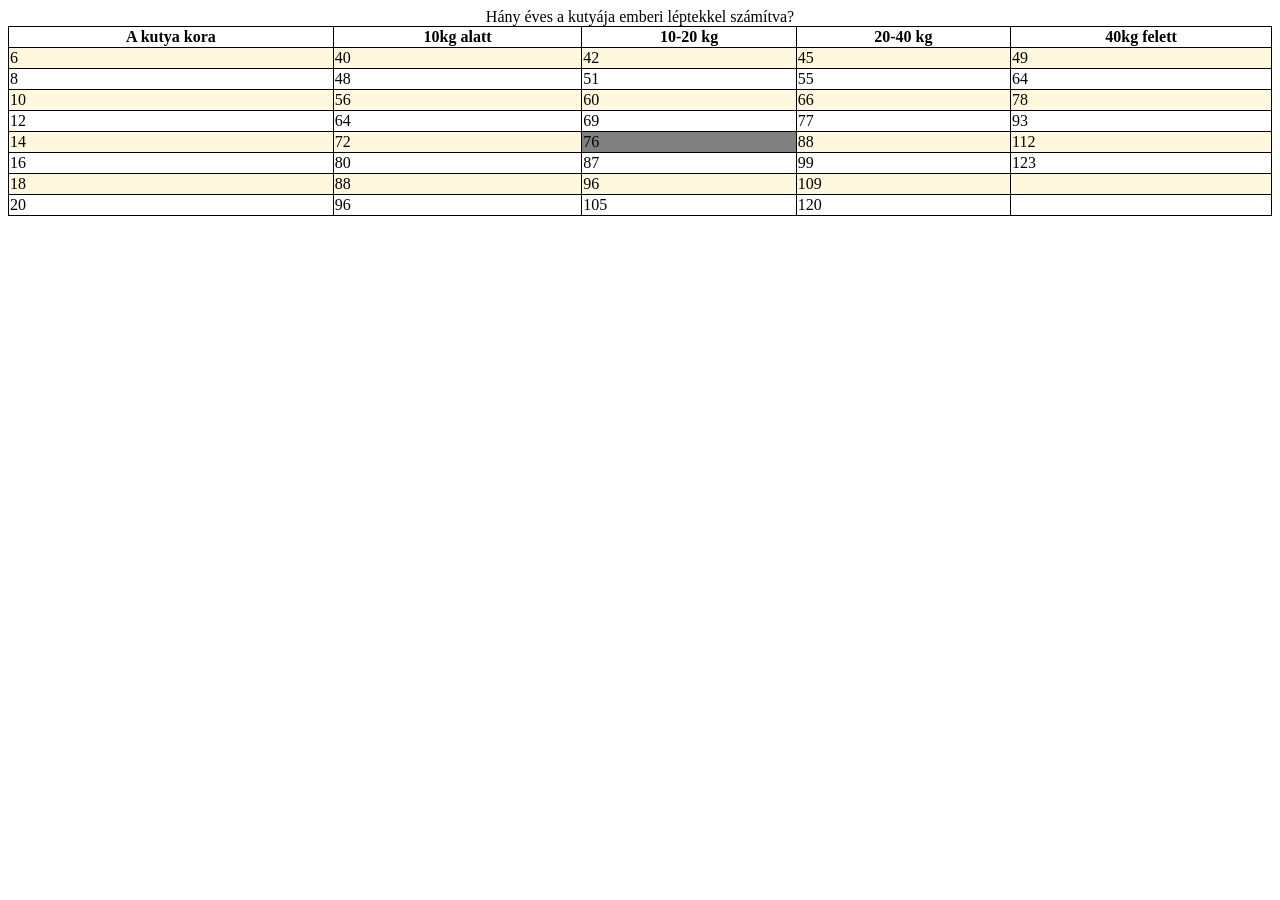
<file: index.html>
<!doctype html>
<html lang="hu">
  <head>
    <meta charset="UTF-8" />
    <meta name="description" content="Free Web tutorials" />
    <meta name="keywords" content="HTML, CSS, JavaScript" />
    <meta name="author" content="Jakab Gergő" />
    <meta name="viewport" content="width=device-width, initial-scale=1.0" />
    <title>Jakab Gergő</title>
  </head>
  <body>
    <link rel="stylesheet" href="stilus.css" />
    <div class="sav">
      <table>
        <caption>
          Hány éves a kutyája emberi léptekkel számítva?
        </caption>
        <thead>
          <tr>
            <th>A kutya kora</th>
            <th>10kg alatt</th>
            <th>10-20 kg</th>
            <th>20-40 kg</th>
            <th>40kg felett</th>
          </tr>
        </thead>
        <tr>
          <td>6</td>
          <td>40</td>
          <td>42</td>
          <td>45</td>
          <td>49</td>
        </tr>
        <tr>
          <td>8</td>
          <td>48</td>
          <td>51</td>
          <td>55</td>
          <td>64</td>
        </tr>
        <tr>
          <td>10</td>
          <td>56</td>
          <td>60</td>
          <td>66</td>
          <td>78</td>
        </tr>
        <tr>
          <td>12</td>
          <td>64</td>
          <td>69</td>
          <td>77</td>
          <td>93</td>
        </tr>
        <tr>
          <td>14</td>
          <td>72</td>
          <td>76</td>
          <td>88</td>
          <td>112</td>
        </tr>
        <tr>
          <td>16</td>
          <td>80</td>
          <td>87</td>
          <td>99</td>
          <td>123</td>
        </tr>
        <tr>
          <td>18</td>
          <td>88</td>
          <td>96</td>
          <td>109</td>
          <td></td>
        </tr>
        <tr>
          <td>20</td>
          <td>96</td>
          <td>105</td>
          <td>120</td>
          <td></td>
        </tr>

      </table>

    </div>
  </body>
</html>
</file>
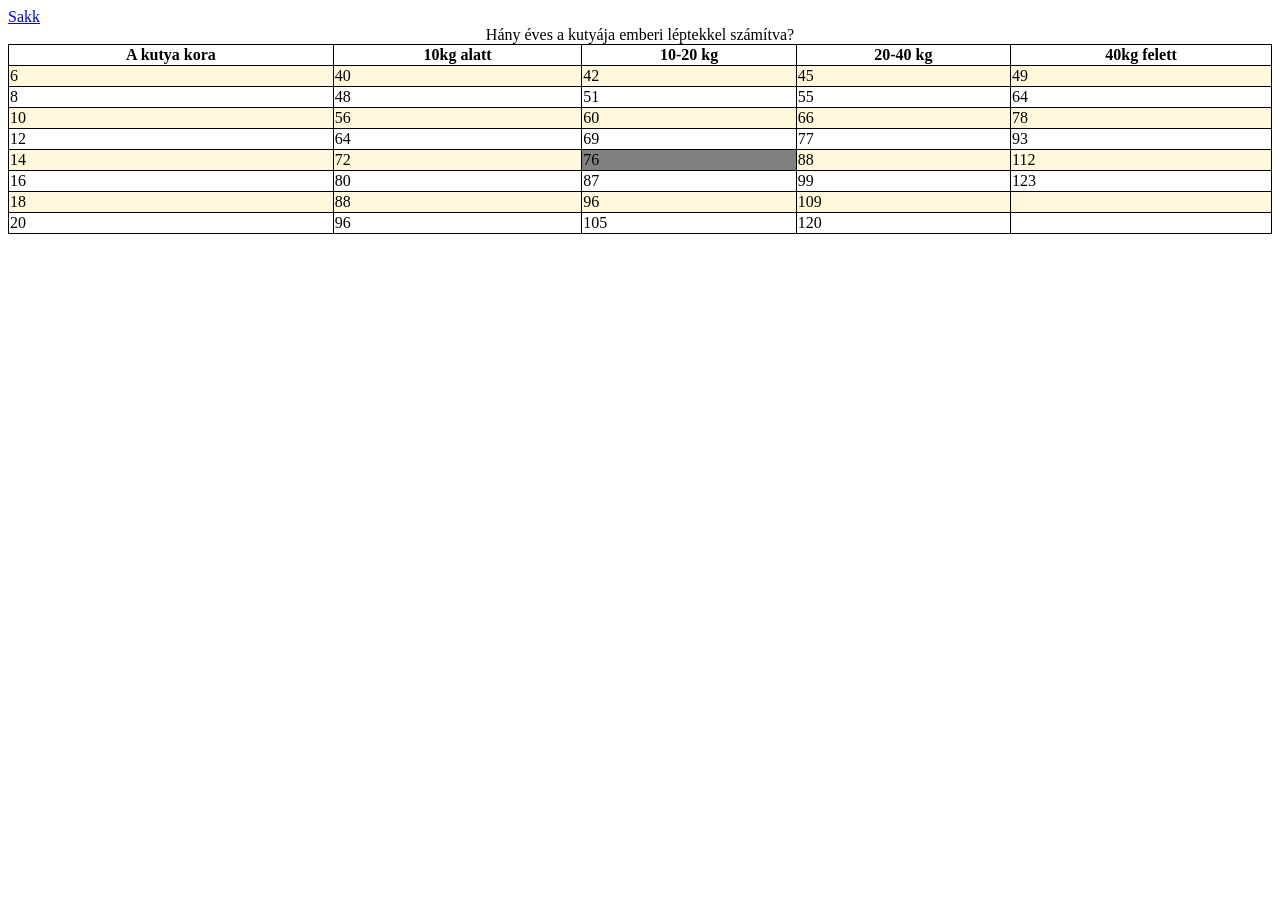
<file: tablazat/index.html>
<!doctype html>
<html lang="hu">
  <head>
    <meta charset="UTF-8" />
    <meta name="description" content="Free Web tutorials" />
    <meta name="keywords" content="HTML, CSS, JavaScript" />
    <meta name="author" content="Jakab Gergő" />
    <meta name="viewport" content="width=device-width, initial-scale=1.0" />
    <title>Jakab Gergő</title>
  </head>
  <body>
    <a href="sakk.html">Sakk</a>
    <link rel="stylesheet" href="stilus.css" />
    <div class="sav">
      <table>
        <caption>
          Hány éves a kutyája emberi léptekkel számítva?
        </caption>
        <thead>
          <tr>
            <th>A kutya kora</th>
            <th>10kg alatt</th>
            <th>10-20 kg</th>
            <th>20-40 kg</th>
            <th>40kg felett</th>
          </tr>
        </thead>
        <tr>
          <td>6</td>
          <td>40</td>
          <td>42</td>
          <td>45</td>
          <td>49</td>
        </tr>
        <tr>
          <td>8</td>
          <td>48</td>
          <td>51</td>
          <td>55</td>
          <td>64</td>
        </tr>
        <tr>
          <td>10</td>
          <td>56</td>
          <td>60</td>
          <td>66</td>
          <td>78</td>
        </tr>
        <tr>
          <td>12</td>
          <td>64</td>
          <td>69</td>
          <td>77</td>
          <td>93</td>
        </tr>
        <tr>
          <td>14</td>
          <td>72</td>
          <td>76</td>
          <td>88</td>
          <td>112</td>
        </tr>
        <tr>
          <td>16</td>
          <td>80</td>
          <td>87</td>
          <td>99</td>
          <td>123</td>
        </tr>
        <tr>
          <td>18</td>
          <td>88</td>
          <td>96</td>
          <td>109</td>
          <td></td>
        </tr>
        <tr>
          <td>20</td>
          <td>96</td>
          <td>105</td>
          <td>120</td>
          <td></td>
        </tr>
      </table>
      
    </div>
  </body>
</html>
</file>
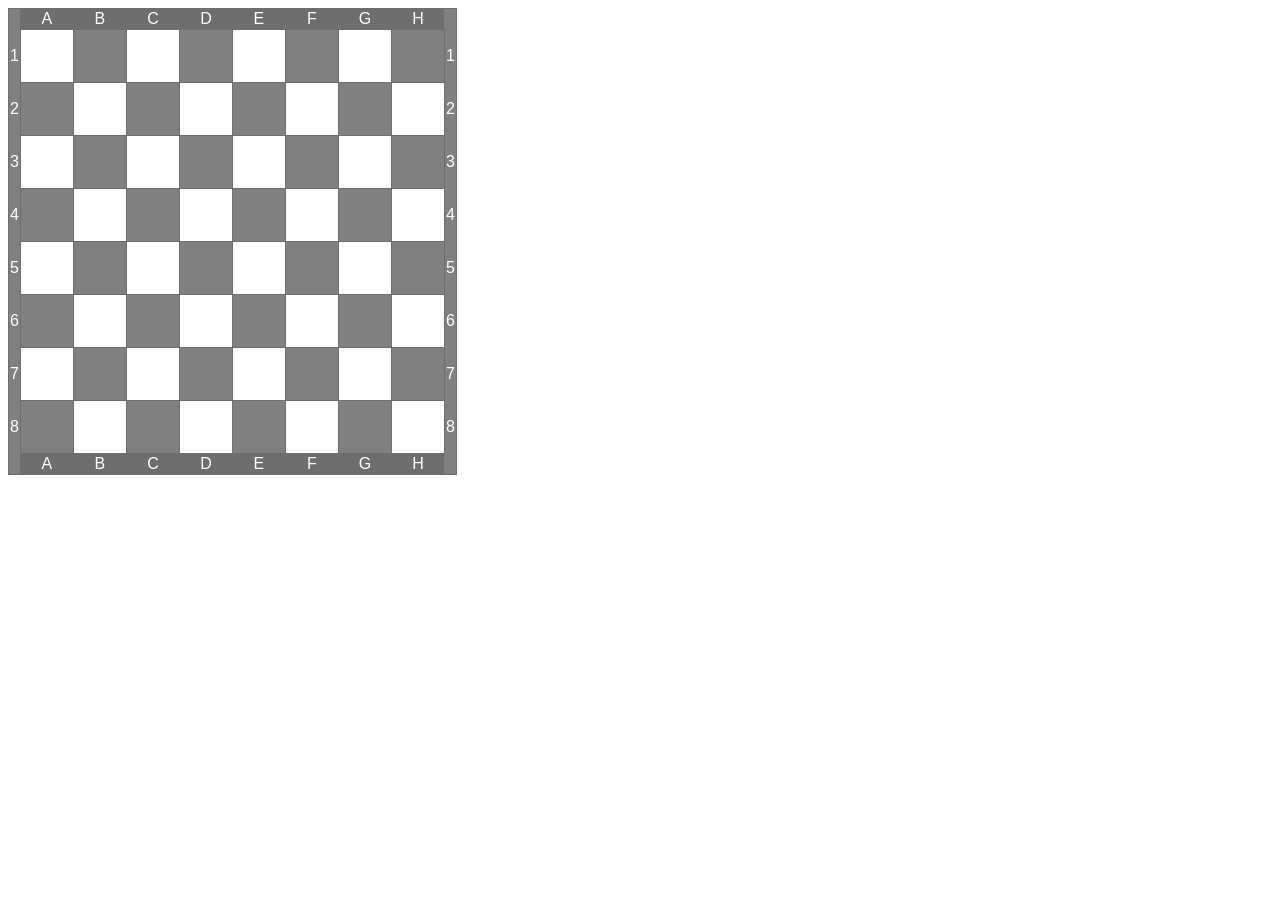
<file: Sakk/sakk.html>
<!doctype html>
<html lang="hu">
  <head>
    <meta charset="UTF-8" />
    <meta name="description" content="Free Web tutorials" />
    <meta name="keywords" content="HTML, CSS, JavaScript" />
    <meta name="author" content="Jakab Gergő" />
    <meta name="viewport" content="width=device-width, initial-scale=1.0" />
    <title>Jakab Gergő</title>
  </head>
  <body>
    <link rel="stylesheet" href="stilus.css" />
    <div class="sav">
      <table>
        <tr>
          <th></th>
          <th>A</th>
          <th>B</th>
          <th>C</th>
          <th>D</th>
          <th>E</th>
          <th>F</th>
          <th>G</th>
          <th>H</th>
          <th></th>
        </tr>

        <tr>
          <th>1</th>
          <td></td>
          <td></td>
          <td></td>
          <td></td>
          <td></td>
          <td></td>
          <td></td>
          <td></td>
          <th>1</th>
        </tr>
        <tr>
          <th>2</th>
          <td></td>
          <td></td>
          <td></td>
          <td></td>
          <td></td>
          <td></td>
          <td></td>
          <td></td>
          <th>2</th>
        </tr>
        <tr>
          <th>3</th>
          <td></td>
          <td></td>
          <td></td>
          <td></td>
          <td></td>
          <td></td>
          <td></td>
          <td></td>
          <th>3</th>
        </tr>
        <tr>
          <th>4</th>
          <td></td>
          <td></td>
          <td></td>
          <td></td>
          <td></td>
          <td></td>
          <td></td>
          <td></td>
          <th>4</th>
        </tr>
        <tr>
          <th>5</th>
          <td></td>
          <td></td>
          <td></td>
          <td></td>
          <td></td>
          <td></td>
          <td></td>
          <td></td>
          <th>5</th>
        </tr>
        <tr>
          <th>6</th>
          <td></td>
          <td></td>
          <td></td>
          <td></td>
          <td></td>
          <td></td>
          <td></td>
          <td></td>
          <th>6</th>
        </tr>
        <tr>
          <th>7</th>
          <td></td>
          <td></td>
          <td></td>
          <td></td>
          <td></td>
          <td></td>
          <td></td>
          <td></td>
          <th>7</th>
        </tr>
        <tr>
          <th>8</th>
          <td></td>
          <td></td>
          <td></td>
          <td></td>
          <td></td>
          <td></td>
          <td></td>
          <td></td>
          <th>8</th>
        </tr>
        <tr>
          <th></th>
          <th>A</th>
          <th>B</th>
          <th>C</th>
          <th>D</th>
          <th>E</th>
          <th>F</th>
          <th>G</th>
          <th>H</th>
          <th></th>
        </tr>
      </table>
    </div>
  </body>
</html>
</file>
<file: stilus.css>
table,
th,
td {
  border: 0.25px solid black;
  border-collapse: collapse;
}
table{
    width: 100%;    
}
tr:nth-child(5) td:nth-child(3){
background-color:grey
}
.sav{
    overflow-x:auto;
}
tbody tr:nth-child(odd){
    background-color: cornsilk;
}
</file>
<file: tablazat/stilus.css>
table,
th,
td {
  border: 0.25px solid black;
  border-collapse: collapse;
}
table{
    width: 100%;    
}
tr:nth-child(5) td:nth-child(3){
background-color:grey
}
.sav{
    overflow-x:auto;
}
tbody tr:nth-child(odd){
    background-color: cornsilk;
}
</file>
<file: Sakk/stilus.css>
tbody tr::nth-child(1) {
  background-color: aliceblue;
}
table,
td {
  border: 1px solid rgb(112, 109, 109);
  border-collapse: collapse;
}
tr:nth-child(1),
tr:nth-child(10) {
  background-color: rgb(112, 109, 109);
}
th:nth-child(1),
th:nth-child(10) {
  background-color: grey;
}

td {
  width: 50px;
  height: 50px;
}
th {
  font: 1em sans-serif;
  text-align: center;
  color: white;
}
tr:nth-child(even) td:nth-child(odd){
    background-color: gray;
}
tr:nth-child(odd) td:nth-child(even){
    background-color: gray;
}
</file>
